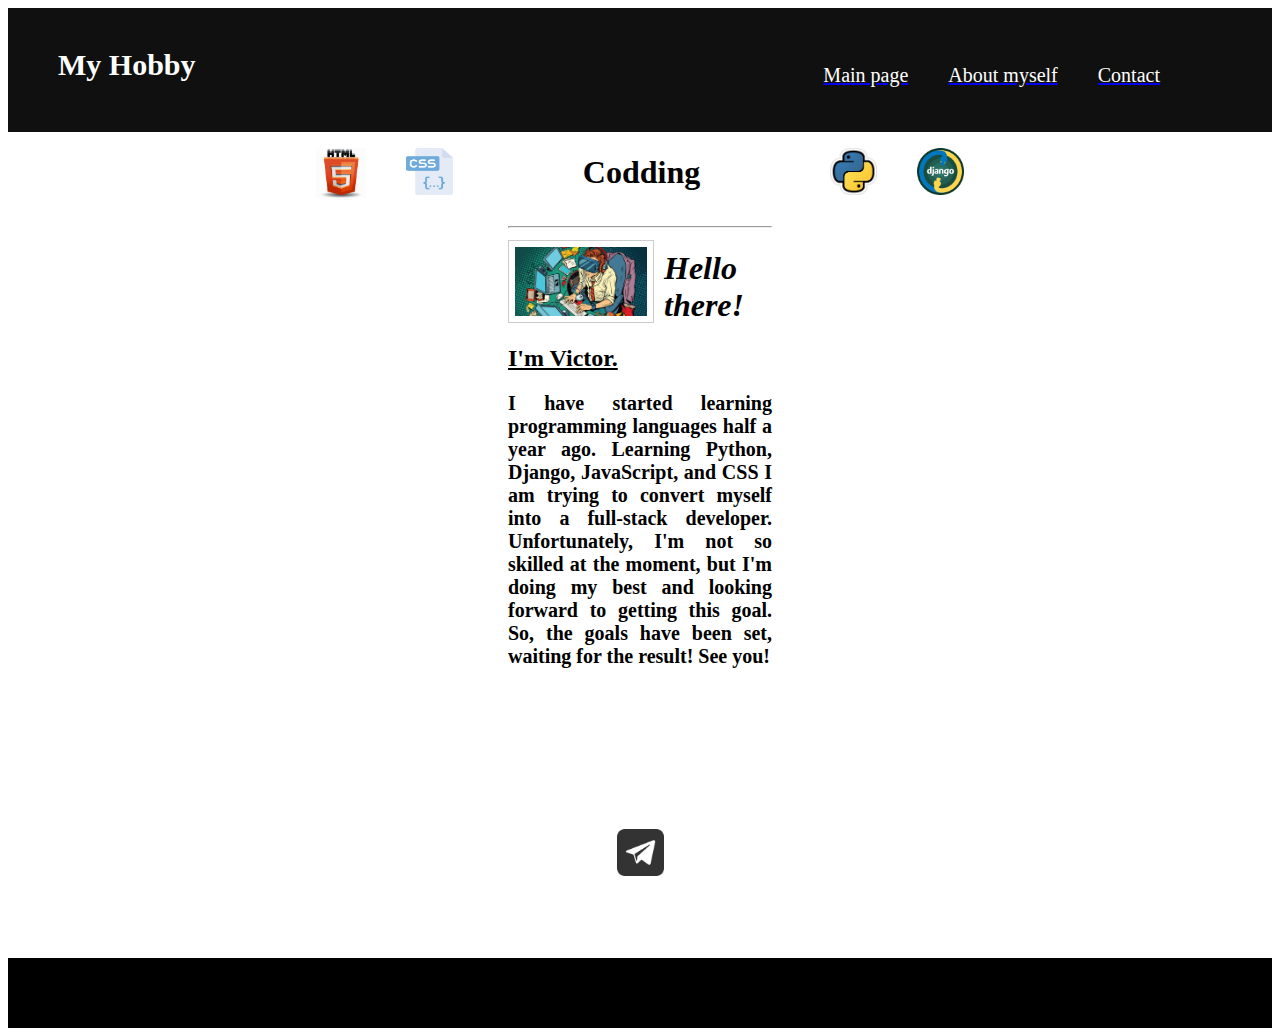
<file: index.html>
<!DOCTYPE html>
<html lang="en">
<head>
    <meta charset="UTF-8">
    <title>Hobby</title>
    <link rel="stylesheet" href="hf.css">
</head>
<body>

<nav class="header">
    <div class="inner-header">
        <div class="logo-container">
            <h1>My Hobby</h1>
        </div>
        <ul class="navigation">
            <a href="#" title ="Main page"><li>Main page</li></a>
            <a href="#" title ="Some info about myself"><li>About myself</li></a>
            <a href="https://t.me/Viton4ik" title ="@Victor"><li>Contact</li></a>
        </ul>
    </div>
</nav>

<!-- Main Content-->
<div class="content">
    <div class="topic-container">
        <p><img src="html.jpeg" alt="html" width="50x" height="50x"></p>
        <p></p>
        <p><img src="css.png" alt="css" width="47x" height="47x"></p>
        <p></p>
        <h1>Codding</h1>
        <p></p>
        <p><img src="python.jpg" alt="python" width="47x" height="47x"></p>
        <p></p>
        <p><img src="django.png" alt="django" width="47x" height="47x"></p>
    </div>
    <div class="info-container">

        <div class="info">
            <hr>
            <a href="" title ="@Victor"><img src="logo1.jpg" alt="logo" class="leftfoto"></a>
            <h1><em>Hello there!</em></h1>
            <h2>I'm Victor.</h2>
            <h3>I have started learning programming languages half a year ago.
                Learning Python, Django, JavaScript, and CSS I am trying to convert myself into a full-stack developer.
                Unfortunately, I'm not so skilled at the moment, but I'm doing my best and looking forward to getting this goal.
                So, the goals have been set, waiting for the result! See you!
            </h3>
        </div>
    </div>
<footer class="footer">
    <div class="footer-info">
        <a href="https://t.me/Viton4ik" title ="@Victor"><img src="telegram.png" alt="@Victor" width="47x" height="47x"></a>
    </div>
</footer>
</body>
</html>
</file>
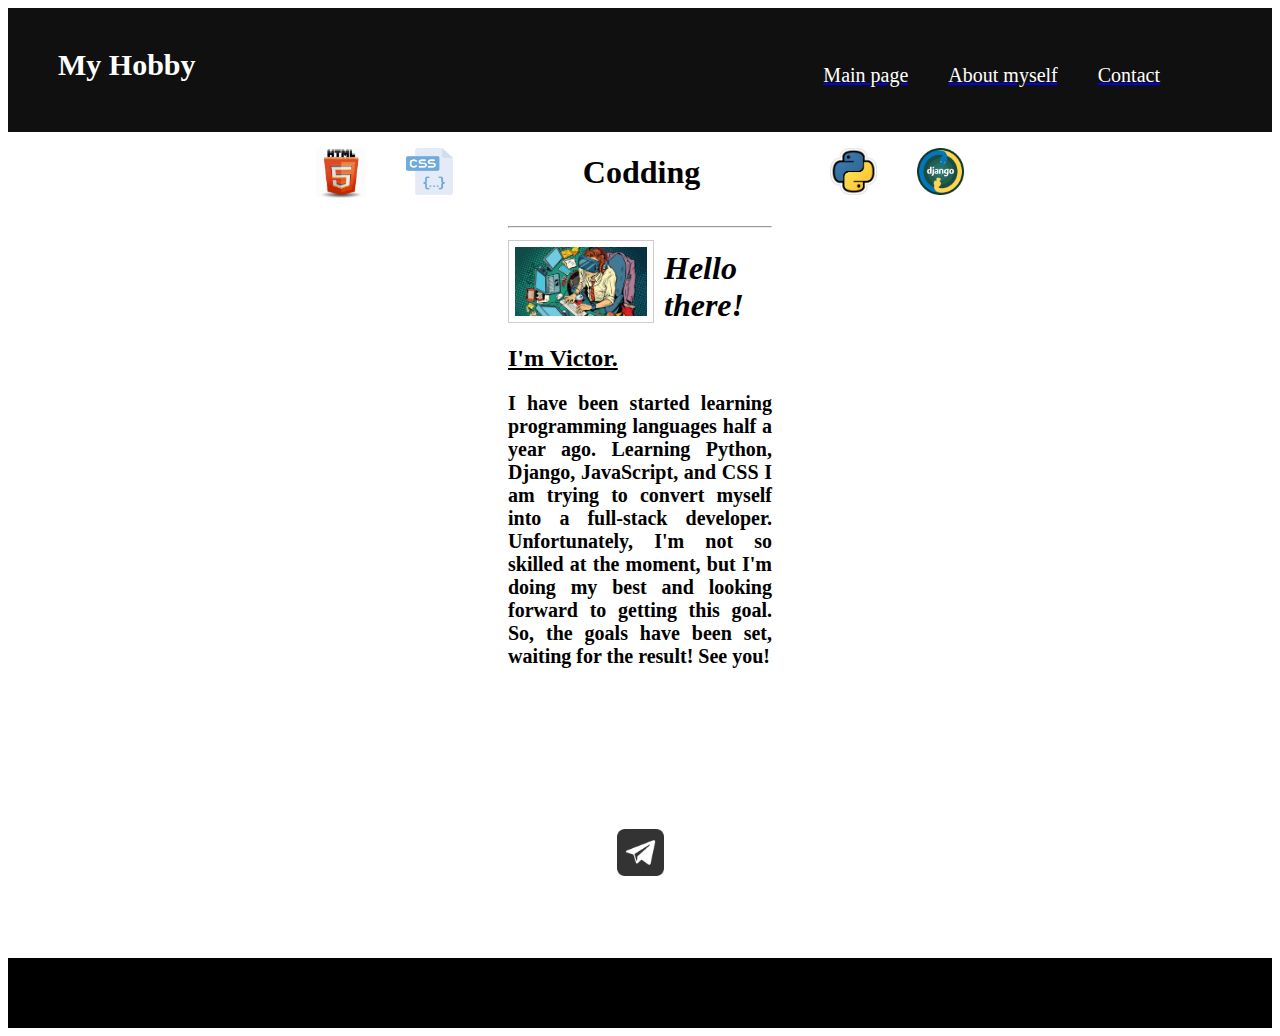
<file: Info_page.html>
<!DOCTYPE html>
<html lang="en">
<head>
    <meta charset="UTF-8">
    <title>Hobby</title>
    <link rel="stylesheet" href="hf.css">
</head>
<body>

<nav class="header">
    <div class="inner-header">
        <div class="logo-container">
            <h1>My Hobby</h1>
        </div>
        <ul class="navigation">
            <a href="#" title ="Main page"><li>Main page</li></a>
            <a href="#" title ="Some info about myself"><li>About myself</li></a>
            <a href="https://t.me/Viton4ik" title ="@Victor"><li>Contact</li></a>
        </ul>
    </div>
</nav>

<!-- Main Content-->
<div class="content">
    <div class="topic-container">
        <p><img src="html.jpeg" alt="html" width="50x" height="50x"></p>
        <p></p>
        <p><img src="css.png" alt="css" width="47x" height="47x"></p>
        <p></p>
        <h1>Codding</h1>
        <p></p>
        <p><img src="python.jpg" alt="python" width="47x" height="47x"></p>
        <p></p>
        <p><img src="django.png" alt="django" width="47x" height="47x"></p>
    </div>
    <div class="info-container">

        <div class="info">
            <hr>
            <a href="" title ="@Victor"><img src="logo1.jpg" alt="logo" class="leftfoto"></a>
            <h1><em>Hello there!</em></h1>
            <h2>I'm Victor.</h2>
            <h3>I have been started learning programming languages half a year ago.
                Learning Python, Django, JavaScript, and CSS I am trying to convert myself into a full-stack developer.
                Unfortunately, I'm not so skilled at the moment, but I'm doing my best and looking forward to getting this goal.
                So, the goals have been set, waiting for the result! See you!
            </h3>
        </div>
    </div>
<footer class="footer">
    <div class="footer-info">
        <a href="https://t.me/Viton4ik" title ="@Victor"><img src="telegram.png" alt="@Victor" width="47x" height="47x"></a>
    </div>
</footer>
</body>
</html>
</file>
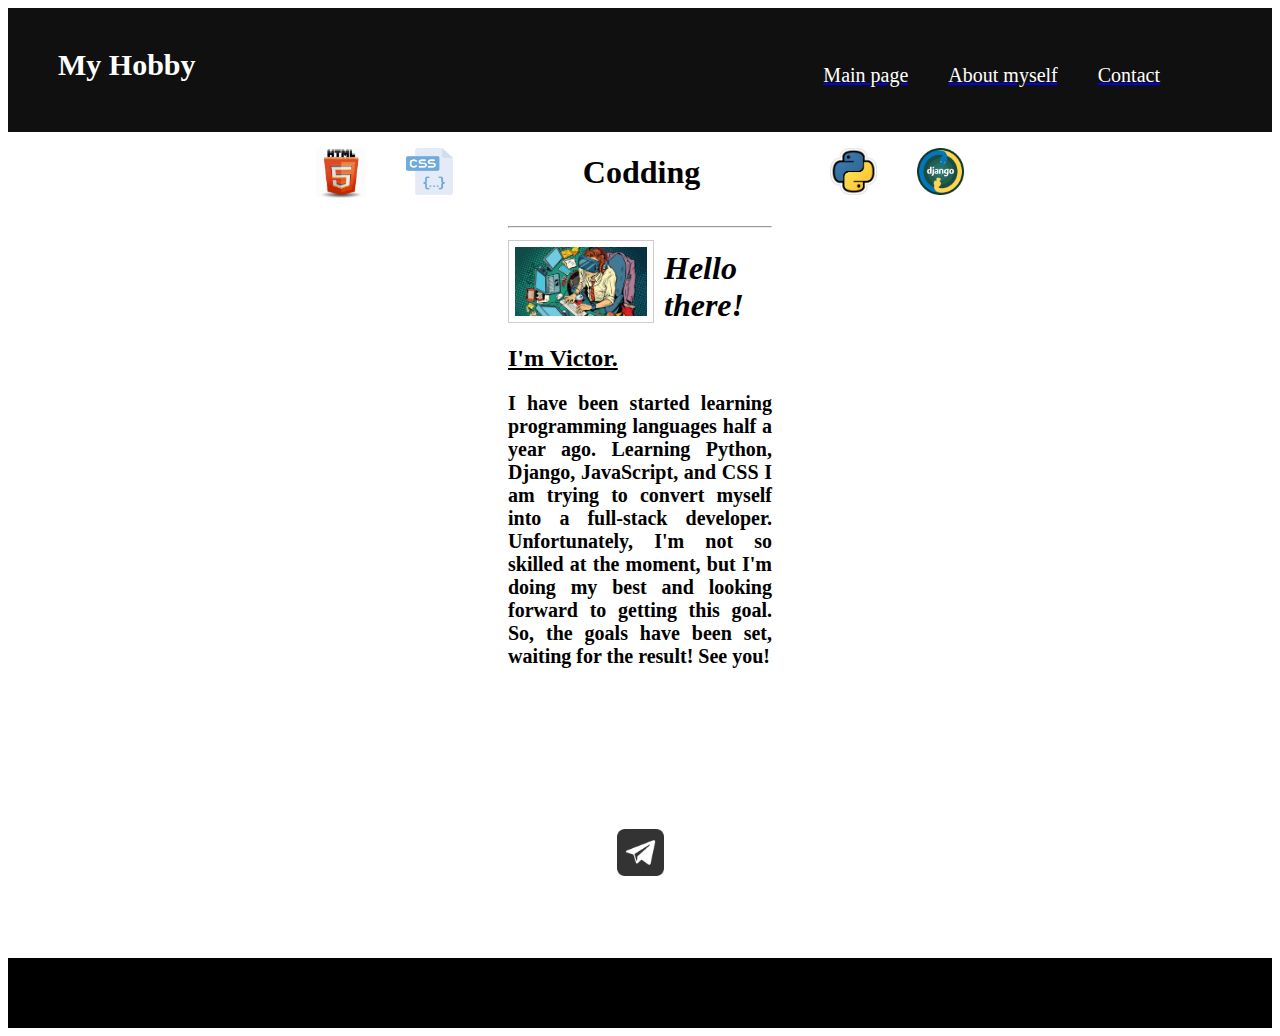
<file: test.html>
<!DOCTYPE html>
<html lang="en">
<head>
    <meta charset="UTF-8">
    <title>Hobby</title>
    <link rel="stylesheet" href="hf.css">
</head>
<body>

<nav class="header">
    <div class="inner-header">
        <div class="logo-container">
            <h1>My Hobby</h1>
        </div>
        <ul class="navigation">
            <a href="#" title ="Main page"><li>Main page</li></a>
            <a href="#" title ="Some info about myself"><li>About myself</li></a>
            <a href="https://t.me/Viton4ik" title ="@Victor"><li>Contact</li></a>
        </ul>
    </div>
</nav>

<!-- Main Content-->
<div class="content">
    <div class="topic-container">
        <p><img src="html.jpeg" alt="html" width="50x" height="50x"></p>
        <p></p>
        <p><img src="css.png" alt="css" width="47x" height="47x"></p>
        <p></p>
        <h1>Codding</h1>
        <p></p>
        <p><img src="python.jpg" alt="python" width="47x" height="47x"></p>
        <p></p>
        <p><img src="django.png" alt="django" width="47x" height="47x"></p>
    </div>
<!--    <hr>-->
    <div class="info-container">

        <div class="info">
            <hr>
            <a href="" title ="@Victor"><img src="logo1.jpg" alt="logo" class="leftfoto"></a>
            <h1><em>Hello there!</em></h1>
            <h2>I'm Victor.</h2>
            <h3>I have been started learning programming languages half a year ago.
                Learning Python, Django, JavaScript, and CSS I am trying to convert myself into a full-stack developer.
                Unfortunately, I'm not so skilled at the moment, but I'm doing my best and looking forward to getting this goal.
                So, the goals have been set, waiting for the result! See you!
            </h3>
        </div>
    </div>
<footer class="footer">
    <div class="footer-info">
<!--    <a href="https://t.me/Viton4ik" title ="@Victor">@Victor</a>-->
        <a href="https://t.me/Viton4ik" title ="@Victor"><img src="telegram.png" alt="@Victor" width="47x" height="47x"></a>
    </div>
</footer>
</body>
</html>
</file>
<file: hf.css>
.header {
    display: flex;
    padding: 20px 20px 30px 50px;
    background-color: #101010;
}

.logo-container h1{
    vertical-align: middle;
    display: table-cell;
    float: right;
    font-size: 30px;
    color: white;
}

.navigation{
    position: absolute;
    right: 100px;
}

.navigation a{
    float: left;
    padding: 20px 20px;
}

.navigation a li{
    display: table-cell;
    font-size: 20px;
    color: white;
}

.navigation a:hover{
    background-color: gray;
    -webkit-text-shadow: 2px 2px 2px #000;
    -moz-text-shadow: 2px 2px 2px #000;
    text-shadow: 2px 2px 2px #000;
}

.topic-container {
    display: flex;
    flex-direction: raw;
    justify-content: center;
    background-color: white;
}

.topic-container h1 {
	color: black;
    position: relative;
    float: center;
    padding: 0px 100px 0px 100px;
    cursor: pointer;
    text-decoration: none; /* Убираем подчеркивание */
}

.topic-container h1:after {
	content: "";
    display: block;
    position: absolute;
    right: 0;
    bottom: -3px;
    width: 0;
    height: 2px; /* Высота линии */
    background-color: grey; /* Цвет подчеркивания при исчезании линии*/
    transition: width 0.5s; /* Время эффекта */
}
.topic-container h1:hover:after {
	content: "";
    width: 100%;
    display: block;
    position: absolute;
    left: 0;
    bottom: -3px;
    height: 2px; /* Высота линии */
    background-color: grey; /* Цвет подчеркивания при появлении линии*/
    transition: width 0.5s;  /* Время эффекта */
}

.topic-container p {
    position: relative;
    padding: 0px 10px 0px 10px;
}

/* Трясем элемент при наведении */
.topic-container p:hover {
    animation: 1.2s ease-in-out 0s normal none infinite running trambling-animation;
}
@keyframes trambling-animation {
    0%, 50%, 100% {
        transform: rotate(0deg);
    }
    10%, 30% {
        transform: rotate(-10deg);
    }
    20%, 40% {
        transform: rotate(10deg);
    }
}

.info-container {
    display: flex;
    flex-direction: raw;
    justify-content: center;
    padding: 0px 500px 10px 500px;
    background-color: white;
}

.info {
    align-self: center;
}

.info h2 {
    text-decoration: underline;
}

.info h3 {
    font-family: cursive; /* шрифт */
    font-size: 20px;
    text-align: justify /* Растянем шрифт по всей ширине */
}

.leftfoto {
    float:left;
    margin: 4px 10px 2px 0px;
    border:1px solid #CCC;
    padding:6px;
    width: 50%;
    height: 50%;

}

.footer {
    background-color: black;
    height: 70px; /* мы знаем высоту футера и указываем ее */
    margin-top: 260px;

}

.footer-info {
  position: absolute;
  bottom: 0;
  left: 0;
  right: 0;
  padding: 0px 0px 20px 0px;
  color: white;
  text-align: center;
}
</file>
